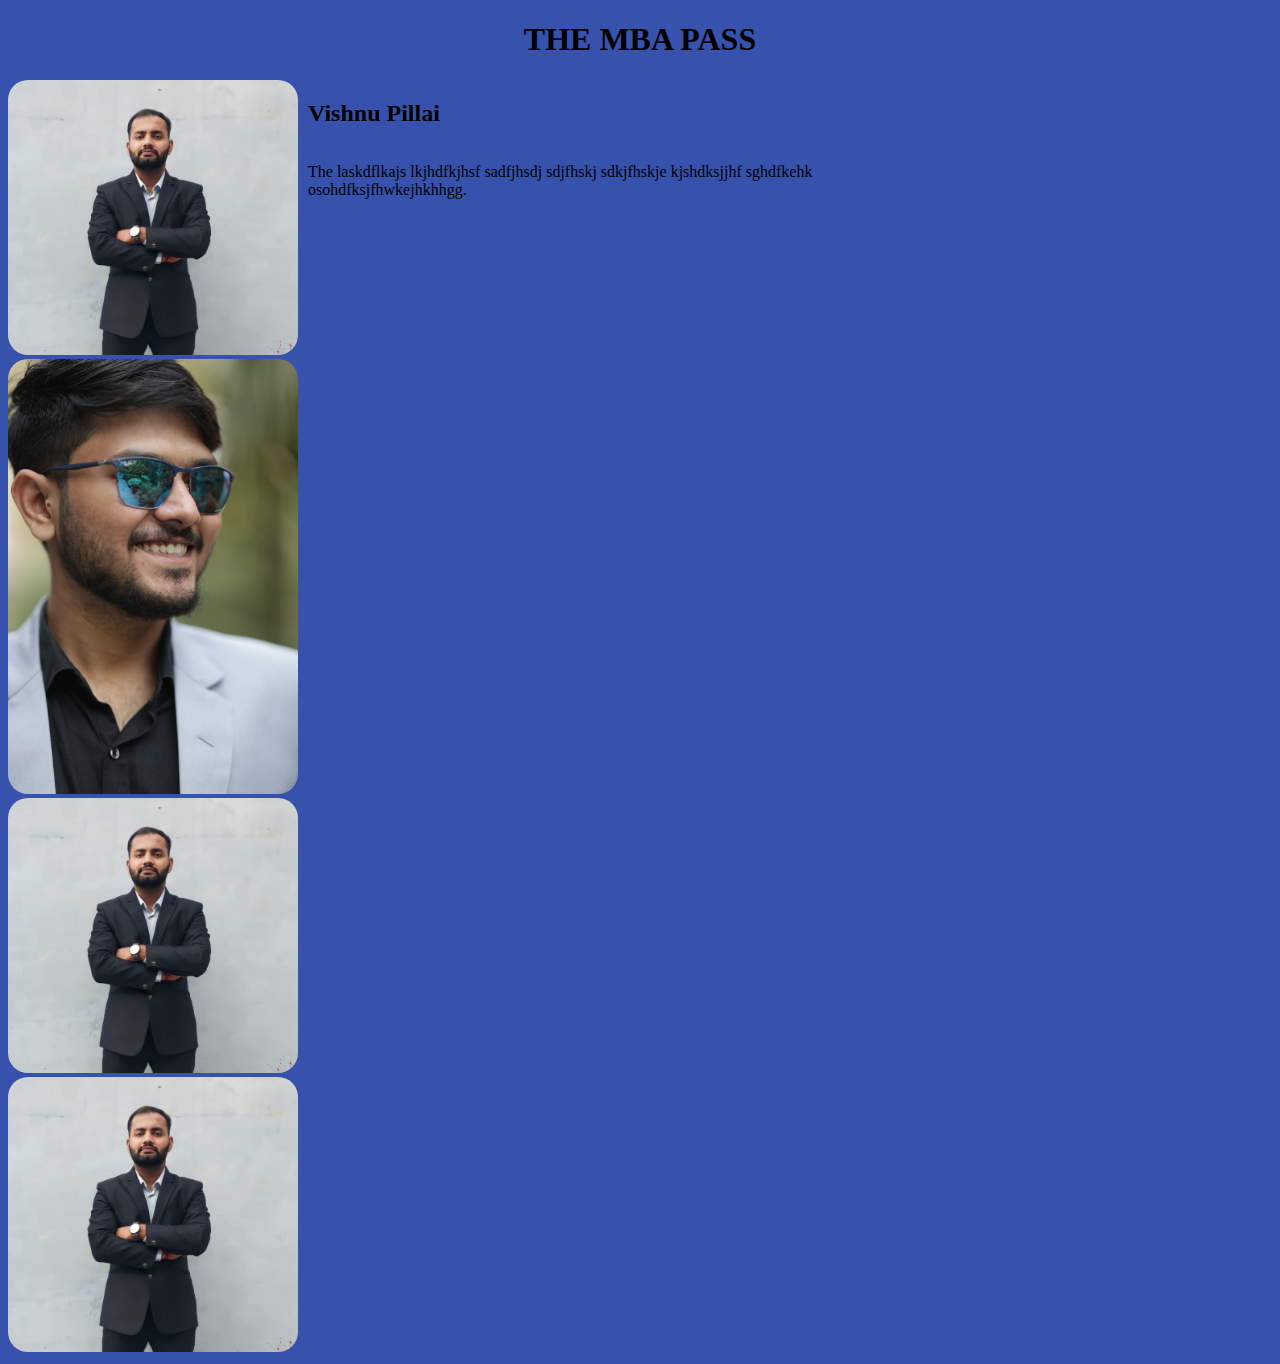
<file: faculty.html>
<!DOCTYPE html>
<html lang="en">
<head>
    <meta charset="UTF-8">
    <meta name="viewport" content="width=device-width, initial-scale=1.0">
    <link rel="stylesheet" href="./Facultystyle.css">
    <title>Faculty</title>
</head>
<body>
    <h1 style="font-family:'Times New Roman', Times, serif; font-weight: bolder; text-align: center;">THE MBA PASS</h1>
    <div class="intro-Block">
        <div class="photo">
    <img src="./vishnu.jpeg" width="290px" alt="Vishnu">
    <img src="./ritik.JPG" width="290px" alt="Ritik">
    <img src="./vishnu.jpeg" width="290px" alt="Devansh">
    <img src="./vishnu.jpeg" width="290px" alt="Anusha">
        </div>
    <div class="content">
    <h2 >Vishnu Pillai</h2>
    <br>
    <p>The laskdflkajs lkjhdfkjhsf sadfjhsdj sdjfhskj sdkjfhskje  kjshdksjjhf sghdfkehk osohdfksjfhwkejhkhhgg.</p>
    </div>
    </div>
</body>
</html>
</file>
<file: Facultystyle.css>
body{
    background-color: #3652AD
}
h1{
    font-size: xx-large;
}
h2{
    display:inline-block;
}
p{

    display: inline-block;
}
.intro-Block{
    display:grid;
    grid-template-columns: 300px 600px;
}
img{
    border-radius: 20px;
    margin-right: 40px;

}
</file>
